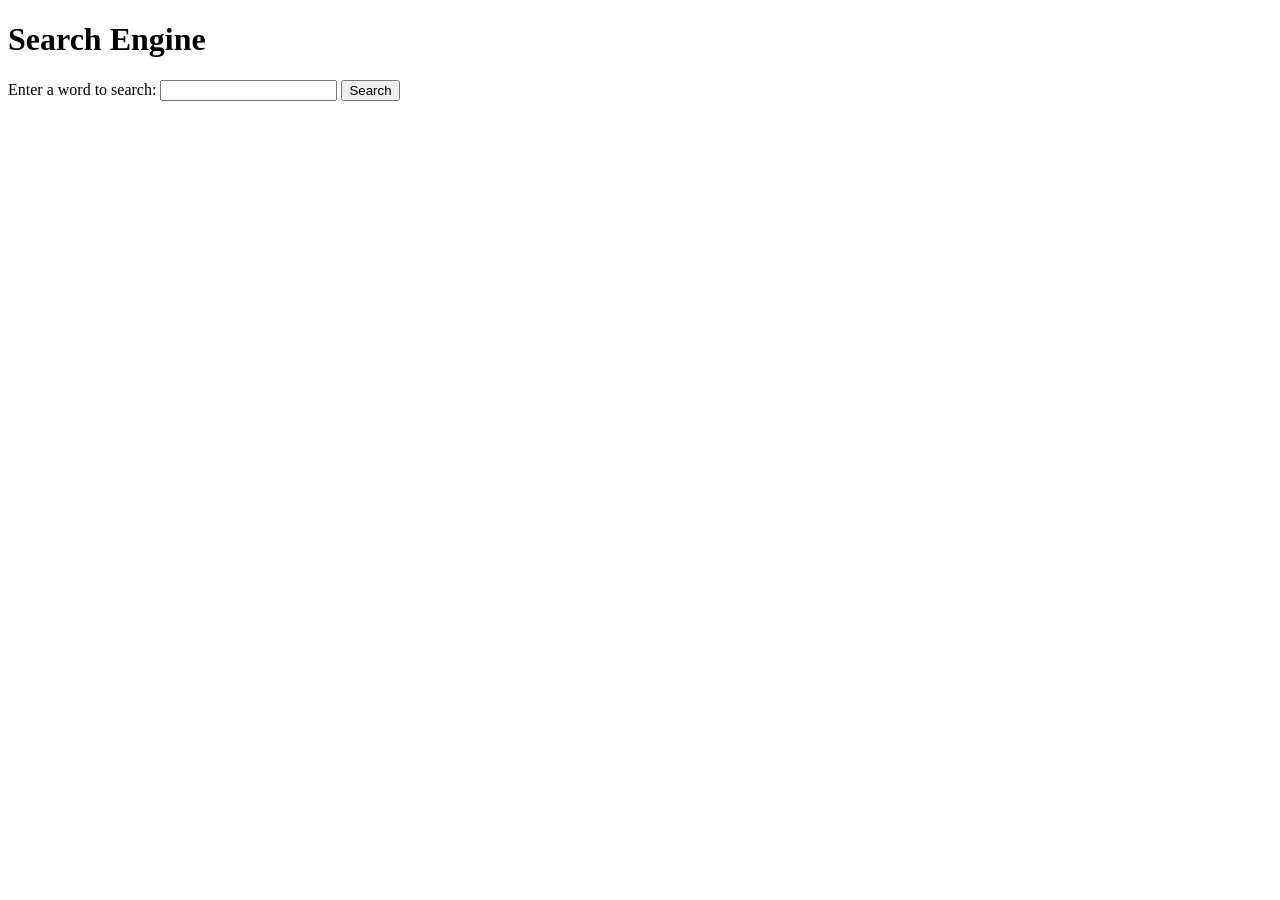
<file: Cosmo/index.html>
<!DOCTYPE html>
<html lang="en">

<head>
    <meta charset="UTF-8">
    <meta name="viewport" content="width=device-width, initial-scale=1.0">
    <title>Search Engine</title>
</head>

<body>
    <h1>Search Engine</h1>
    <form id="searchForm">
        <label for="searchQuery">Enter a word to search:</label>
        <input type="text" id="searchQuery" name="searchQuery">
        <button type="submit">Search</button>
    </form>
    <div id="searchResults">
    </div>

    <script>
        document.getElementById('searchForm').addEventListener('submit', function (event) {
            event.preventDefault();

            var searchQuery = document.getElementById('searchQuery').value;

            var xhr = new XMLHttpRequest();
            xhr.open('GET', '/search?word=' + encodeURIComponent(searchQuery), true);
            xhr.onreadystatechange = function () {
                if (xhr.readyState === XMLHttpRequest.DONE) {
                    if (xhr.status === 200) {
                        var results = JSON.parse(xhr.responseText);
                        displayResults(results);
                    } else {
                        displayError('Error occurred while searching.');
                    }
                }
            };
            xhr.send();
        });

        function displayResults(results) {
            var searchResultsDiv = document.getElementById('searchResults');
            searchResultsDiv.innerHTML = '';

            if (results.length === 0) {
                searchResultsDiv.innerHTML = '<p>No results found.</p>';
            } else {
                var resultList = '<ul>';
                results.forEach(function (result) {
                    resultList += '<li>' + result.Title + ' (' + result.Url + ')</li>';
                });
                resultList += '</ul>';
                searchResultsDiv.innerHTML = resultList;
            }
        }

        function displayError(message) {
            var searchResultsDiv = document.getElementById('searchResults');
            searchResultsDiv.innerHTML = '<p>' + message + '</p>';
        }
    </script>
</body>

</html>
</file>
